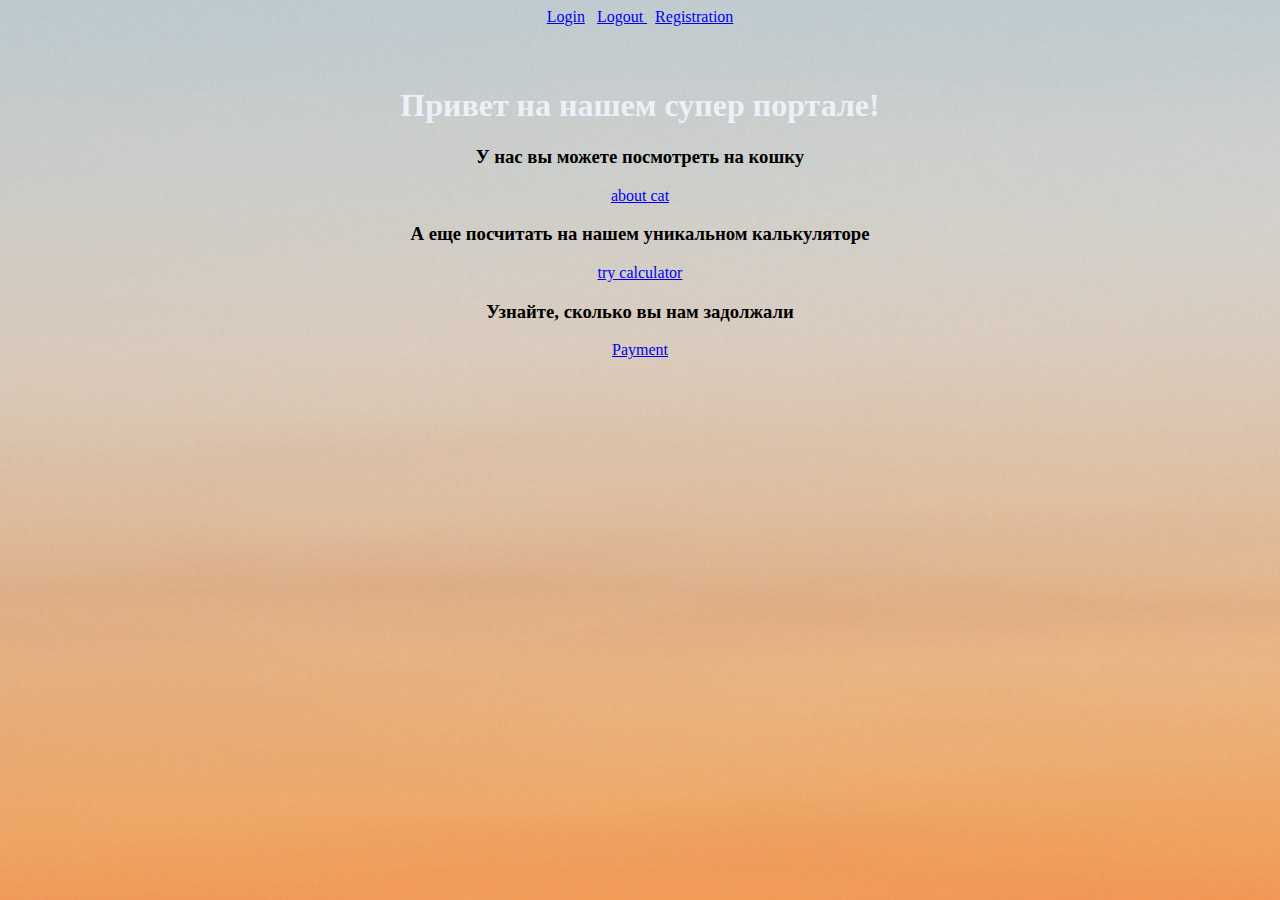
<file: index.html>
<html>

<head>
    <link rel="stylesheet" type="text/css" href="main.css">
    <meta charset="utf-8" />
    <title>Hello</title>
</head>

<body>

    <p style="text-align: center;padding-bottom:40px;  ">
        <a href="login.php">Login</a> &nbsp;
        <a href="logout.php">Logout </a> &nbsp;
        <a href="registration.php">Registration</a>
    </p>

    <h1>Привет на нашем супер портале!</h1>
    <div style="text-align: center;">
        <h3>У нас вы можете посмотреть на кошку</h3>
        <a href="koshka.html">about cat </a>
        <h3>А еще посчитать на нашем уникальном калькуляторе</h3>
        <a href="calc.php">try calculator  </a>
        <h3>Узнайте, сколько вы нам задолжали</h3>
        <a href="billing.php">Payment </a>
    </div>


</body>

</html>
</file>
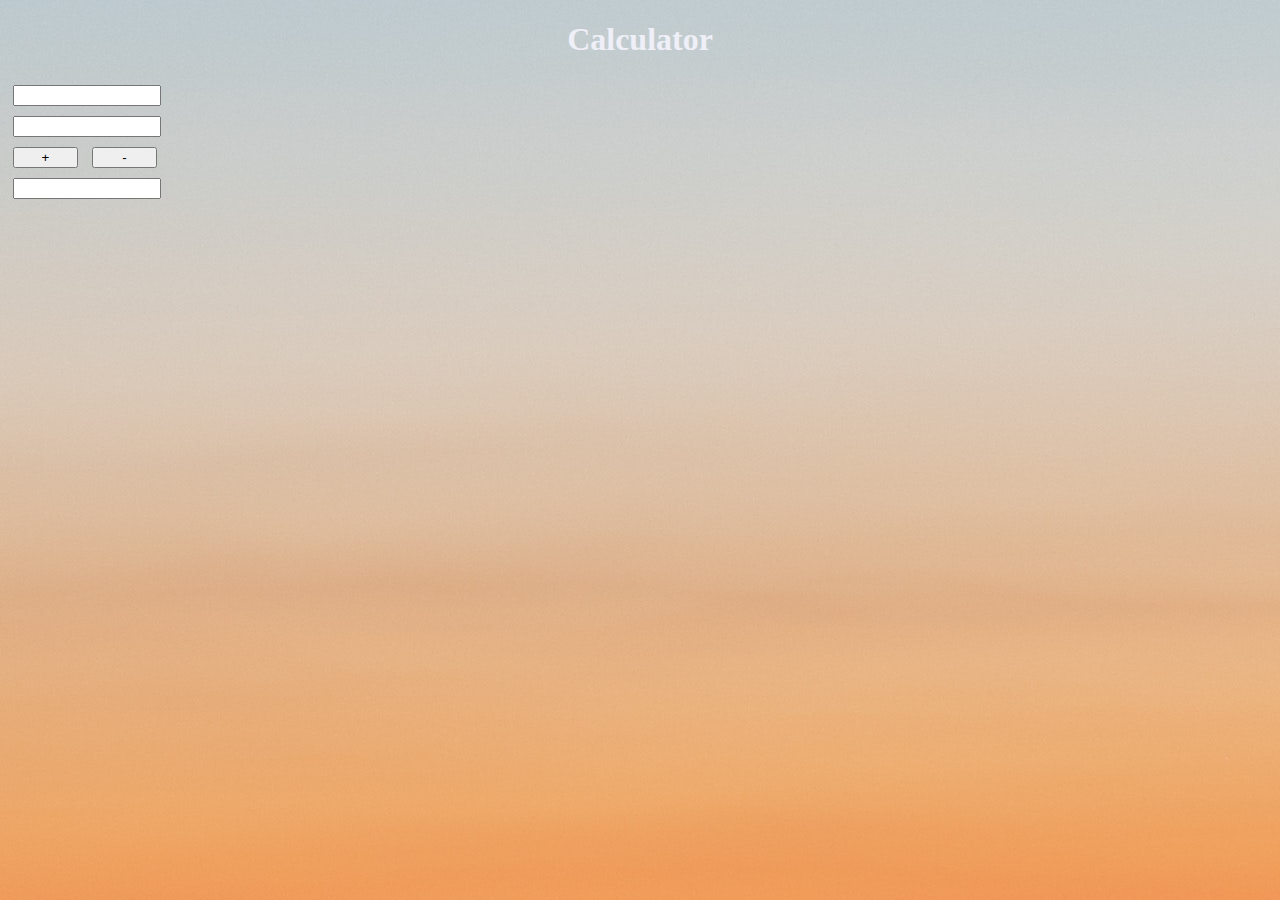
<file: calc.html>
<!DOCTYPE html>
<html>

<head>
    <meta charset='utf-8'>
    <meta http-equiv='X-UA-Compatible' content='IE=edge'>
    <title>Page Title</title>
    <meta name='viewport' content='width=device-width, initial-scale=1'>
    <link rel='stylesheet' type='text/css' media='screen' href='main.css'>
    <style>
        input,
        button {
            width: 140px;
            margin: 5px;
            text-align: center;
        }
        
        button {
            width: 65px;
        }
        
        .pressed {
            background-color: pink;
        }
    </style>
    <script>
        function metod(val) { //$sql = "INSERT INTO `log` (`ID`, `Number1`, `Number2`, `Result`, `UserID`, `Timestamp`) VALUES (NULL, \'1\', \'2\', \'3\', \'Yuri\', \'2021-11-10 20:18:36\'), (NULL, \'2\', \'2\', \'4\', \'Vasya\', \'2021-11-25 19:18:36.000000\');";

            var x = document.getElementById("x").value | 0;
            var y = document.getElementById("y").value | 0;
            var url = "api/calc.php?x=" + x + "&y=" + y + "&a=" + val;
            var xhr = new XMLHttpRequest();

            xhr.open("GET", url, false);
            xhr.send();

            var z = xhr.responseText;
            document.getElementById("z").value = z;

            $('tr .pressed').className = "";

            if (val == 1) {

                document.getElementById("butn1").className = "pressed";
                document.getElementById("butn2").className = "";

            } else {

                document.getElementById("butn2").className = "pressed";
                document.getElementById("butn1").className = "";
            }
        }
    </script>
</head>

<body>

    <h1>Calculator</h1>
    <input id="x" /><br/>
    <input id="y" /><br/>
    <button id="butn1" class='btn' onclick="metod(1);">+</button>
    <button id="butn2" class='btn' onclick="metod(0);">-</button><br/>
    <input id="z" />
</body>

</html>
</file>
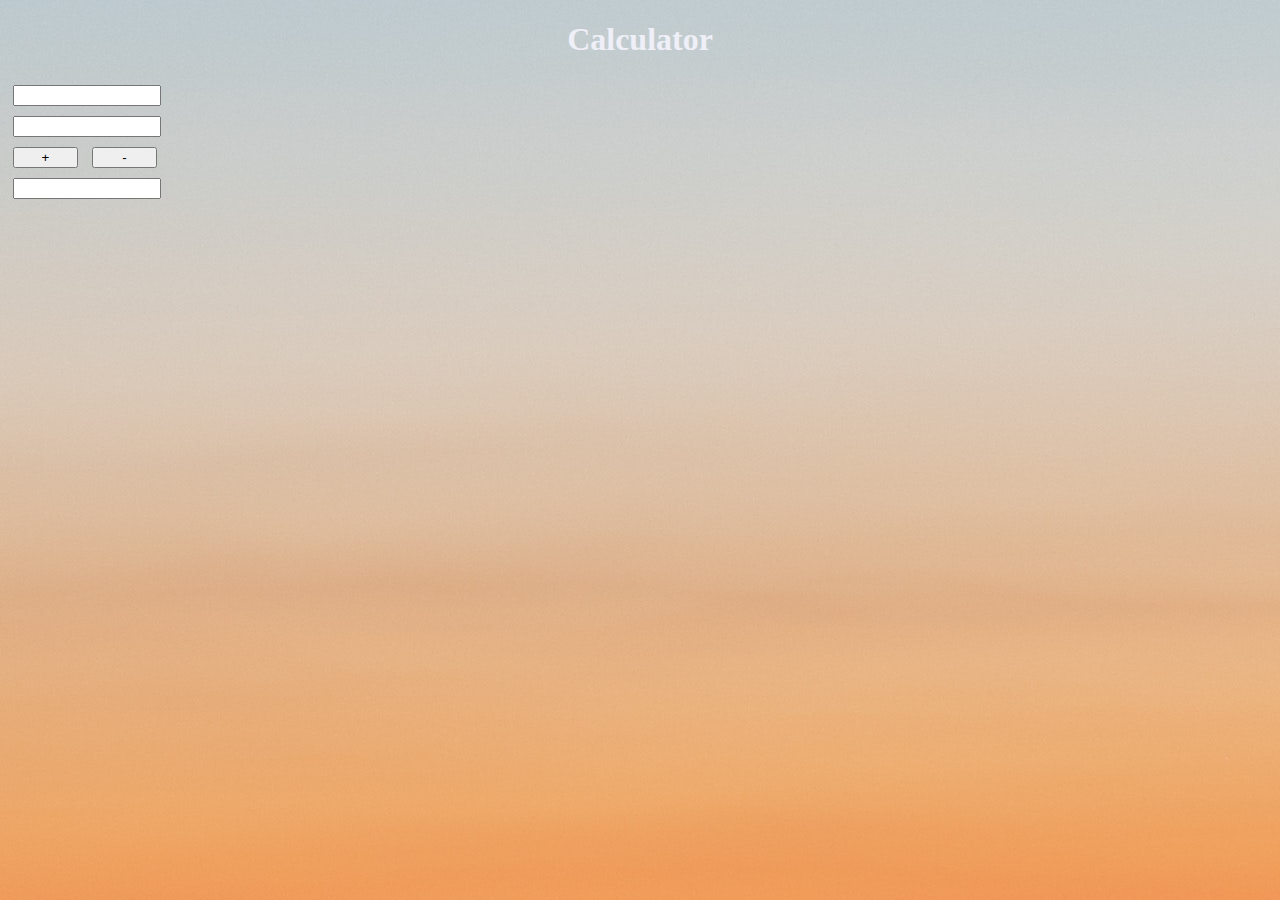
<file: calcv1.html>
<!DOCTYPE html>
<html>

<head>
    <meta charset='utf-8'>
    <meta http-equiv='X-UA-Compatible' content='IE=edge'>
    <title>Page Title</title>
    <meta name='viewport' content='width=device-width, initial-scale=1'>
    <link rel='stylesheet' type='text/css' media='screen' href='main.css'>

    <style>
        input,
        button {
            width: 140px;
            margin: 5px;
            text-align: center;
        }
        
        button {
            width: 65px;
        }
        
        .pressed {
            background-color: pink;
        }
    </style>


    <script>
        function metod(val) {
            var x = document.getElementById("x").value | 0;
            var y = document.getElementById("y").value | 0;
            if (val == 1) {
                document.getElementById("z").value = x + y;
                document.getElementById("butn1").className = "pressed";
                document.getElementById("butn2").className = "";

            } else {
                document.getElementById("z").value = x - y;
                document.getElementById("butn2").className = "pressed";
                document.getElementById("butn1").className = "";
            }
        }
    </script>
</head>

<body>
    <h1>Calculator</h1>
    <input id="x" /><br/>
    <input id="y" /><br/>
    <button id="butn1" onclick="metod(1);">+</button>
    <button id="butn2" onclick="metod(0);">-</button><br/>
    <input id="z" />

</body>

</html>
</file>
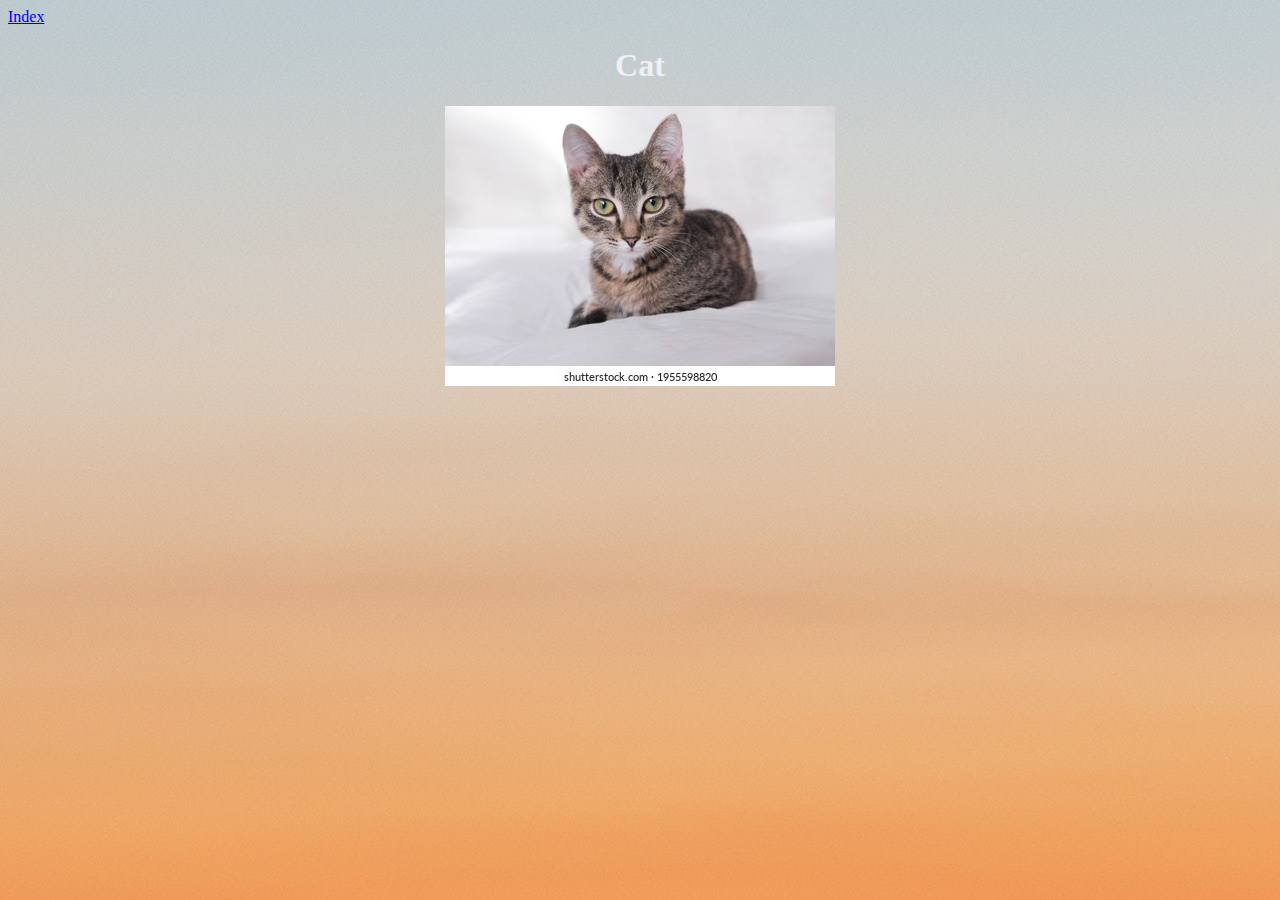
<file: koshka.html>
<html>

<head>
    <link rel="stylesheet" type="text/css" href="main.css">
    <title>Hkoshka</title>
</head>

<body> <a href="index.html">Index</a>
    <script>
        function playcat() {
            var audio = document.getElementById("audiocat");
            audio.play();
        }

        function playdog() {
            var audio = document.getElementById("audiodog");
            audio.play();
        }
    </script>
    <h1>Cat</h1>
    <div style="text-align: center;">
        <img src="images/koshka.jpg" onmouseover="playcat();" onclick="playdog()" />
        <audio id="audiocat" src="https://cdn.pixabay.com/download/audio/2021/08/04/audio_c497e4cb01.mp3?filename=cat-meow-6226.mp3"></audio>
        <audio id="audiodog" src="https://cdn.pixabay.com/download/audio/2021/08/04/audio_2fe49714e4.mp3?filename=dog_barking-6296.mp3"></audio>

    </div>

</body>

</html>
</file>
<file: main.css>
body {
    /* background-color: #c2b7d3; */
    background-image: url('images/back.jpg');
}

h1 {
    color: rgb(239, 239, 248);
    font-family: verdana;
    font-size: 200%;
    text-align: center
}

h3 {
    text-align: center;
}

.topic {
    font-size: 100px;
    text-decoration: none;
}

.center {
    margin-left: auto;
    margin-right: auto;
}
</file>
